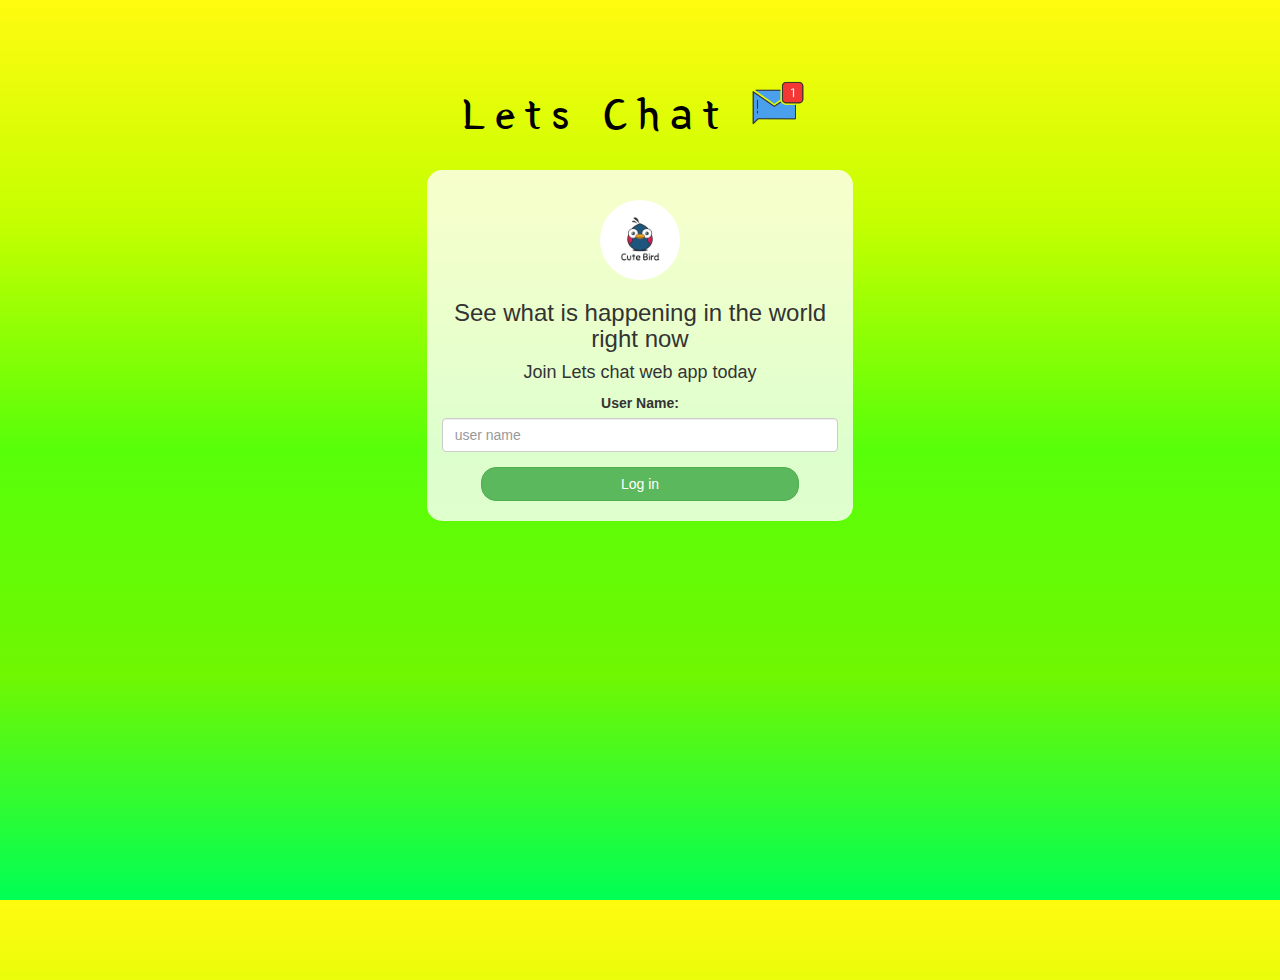
<file: index.html>
<!DOCTYPE html>
<html>
<head>
	<title>Lets Chat</title>
<link href="https://fonts.googleapis.com/css?family=Yeon+Sung&display=swap" rel="stylesheet"><meta name="viewport" content="width=device-width, initial-scale=1">

<link rel="stylesheet" href="https://maxcdn.bootstrapcdn.com/bootstrap/3.4.0/css/bootstrap.min.css">
<script src="https://ajax.googleapis.com/ajax/libs/jquery/3.4.1/jquery.min.js"></script>
<script src="https://maxcdn.bootstrapcdn.com/bootstrap/3.4.0/js/bootstrap.min.js"></script>

<link rel="stylesheet" type="text/css" href="style.css">
<script src="lets_chat_web_app.js"></script>
</head>
<body>
<center>
	<h1 class="header">	
		Lets Chat	<sup>
	<img src="m2.png">
	</sup>
    </h1>
	<div class="col-lg-4 col-md-6 col-sm-6 col-xs-11 login_div">
	<img src="logo.png" class="logo">
		<h3 >See what is happening in the world right now</h3>
		<h4 >Join Lets chat web app today</h4>

		<div class="form-group">
		  <label >User Name:</label>
		  <input type = "text" id="user_name" class="form-control" placeholder="user name">
		</div>

		<button id="login_button" class="btn btn-success" onclick="add_user();">Log in</button>
		<br><br>
	</div>
</center>
</body>
</html>
</file>
<file: style.css>
html, body
{
  height: 100%;
  margin: 0;
  text-align: center;
}

body
{
background-image: linear-gradient( #fffb0f,#c3ff00,#57ff09,#70f702,#00ff55);
}

.header
{
	color: rgb(0, 0, 0);font-family: 'Yeon Sung';font-size: 45px;letter-spacing: 10px;margin-top: 80px;
}
.header img
{
	width: 80px;margin-left: -15px;
}

.login_div
{
	background: rgba(255,255,255,0.8);float: none;border-radius: 15px;
}

.logo
{
	width: 80px;margin-top: 30px;border-radius: 40px;
}

#login_button
{
	width: 80%;border-radius: 15px;
}

.room_name
{
	cursor: pointer;
	font-size: 20px;
	
}


#logout
{
	font-size: 20px;
	float: right;
}


#output
{
	padding: 10px; width:80%;background: rgba(255,255,255,0.8);border-radius: 15px;
}

.input_div_room_page
{
	width: 80%;
}

.input_div label
{
	color: white;font-size: 20px;
}


.input_div_message_page
{
	position: fixed;bottom: 0px;width: 100%;background: rgba(255,255,255,0.8);
}
.input_div_message_page label
{
	color: black;
}
.input_div_message_page #msg
{
	width: 80%;
}
.input_div_message_page button
{
	margin-top: 15px;
	width: 50%; 
}
.color_white
{
	color: white
}

.user_tick
{
	width:20px;
}
.message_h4
{
	padding-left:5px;color:grey;
}
</file>
